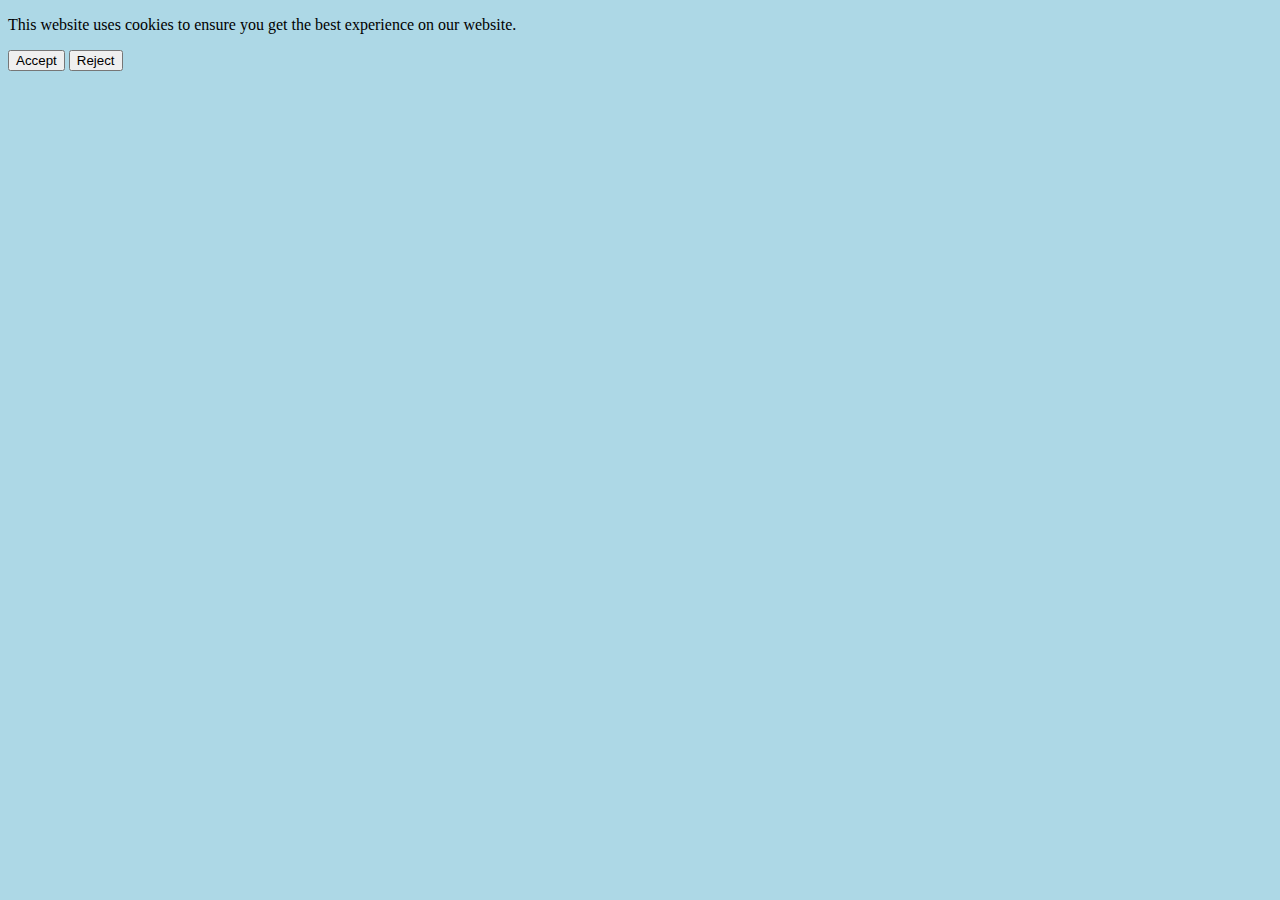
<file: cookie.html>
<!DOCTYPE html>
<html lang="en">
<head>
    <meta charset="UTF-8">
    <meta name="viewport" content="width=device-width, initial-scale=1.0">
    <title>Cookies</title>
    <style>
        body {
            background-color: lightblue;
        }
    </style>
    
</head>
<body>
    <div id="cookieBanner">
        <p>This website uses cookies to ensure you get the best experience on our website.</p>
        <button id="acceptButton">Accept</button>
        <button id="rejectButton">Reject</button>
    </div>
    
    <script>
        document.addEventListener("DOMContentLoaded", function() {
            const banner = document.getElementById("cookieBanner");
            const acceptButton = document.getElementById("acceptButton");
            const rejectButton = document.getElementById("rejectButton");
    
            acceptButton.addEventListener("click", function() {
                // Set cookie or perform action when user accepts cookies
                banner.style.display = "none";
            });
    
            rejectButton.addEventListener("click", function() {
                // Perform action when user rejects cookies
                banner.style.display = "none";
            });
        });
    </script>
</body>
</html>
</file>
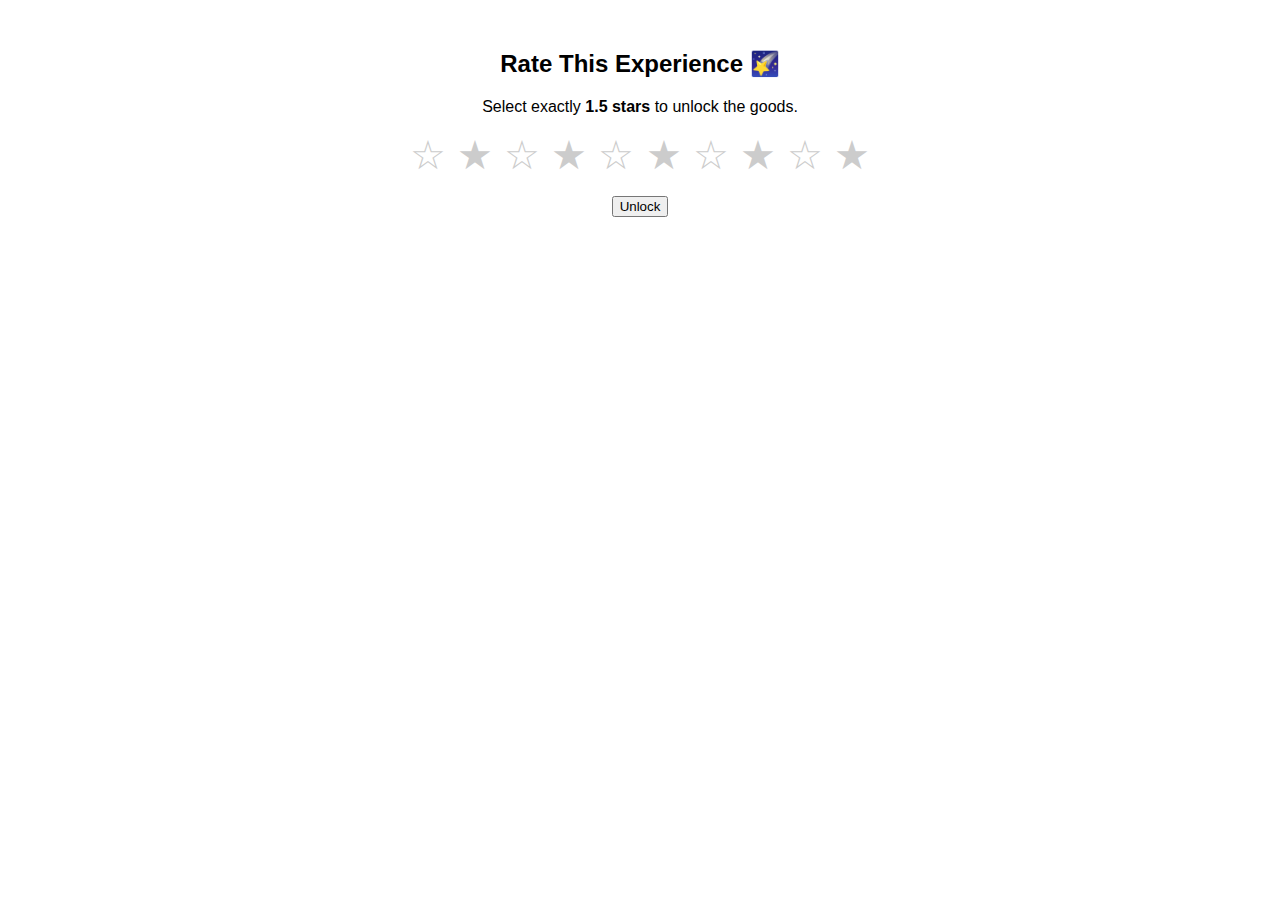
<file: jam2.html>
<!DOCTYPE html>
<html>
<head>
  <title>Star Unlock 🌟</title>
  <style>
    body {
      font-family: sans-serif;
      text-align: center;
      margin-top: 50px;
    }
    .stars {
      display: inline-block;
      direction: rtl;
      font-size: 40px;
      unicode-bidi: bidi-override;
    }
    .stars input {
      display: none;
    }
    .stars label {
      color: #ccc;
      cursor: pointer;
    }
    .stars input:checked ~ label,
    .stars label:hover,
    .stars label:hover ~ label {
      color: gold;
    }
    #secretImage {
      display: none;
      margin-top: 20px;
    }
  </style>
</head>
<body>
  <h2>Rate This Experience 🌠</h2>
  <p>Select exactly <strong>1.5 stars</strong> to unlock the goods.</p>

  <div class="stars">
    <!-- Half stars use a trick with ::before or label overlap. Here’s the HTML way: -->
    <input type="radio" id="star5" name="rating" value="5"><label for="star5">★</label>
    <input type="radio" id="star4half" name="rating" value="4.5"><label for="star4half">☆</label>
    <input type="radio" id="star4" name="rating" value="4"><label for="star4">★</label>
    <input type="radio" id="star3half" name="rating" value="3.5"><label for="star3half">☆</label>
    <input type="radio" id="star3" name="rating" value="3"><label for="star3">★</label>
    <input type="radio" id="star2half" name="rating" value="2.5"><label for="star2half">☆</label>
    <input type="radio" id="star2" name="rating" value="2"><label for="star2">★</label>
    <input type="radio" id="star1half" name="rating" value="1.5"><label for="star1half">☆</label>
    <input type="radio" id="star1" name="rating" value="1"><label for="star1">★</label>
    <input type="radio" id="star0half" name="rating" value="0.5"><label for="star0half">☆</label>
  </div>

  <br><br>
  <button onclick="checkRating()">Unlock</button>

  <div id="secretImage">
    <p>🎉 You nailed the exact vibe 😭🙌</p>
    <p>Image is also a link, go get your daily jam:</p>
    <a href="https://spotify.link/1WTF1PRTWTb" target="_blank" rel="noopener noreferrer">
      <img src="https://georgewelly.github.io/img/0506.png" alt="Secret Image" style="max-width: 90%;">
    </a>
  </div>

  <script>
    function checkRating() {
      const rating = document.querySelector('input[name="rating"]:checked');
      if (rating && rating.value === "1.5") {
        document.getElementById("secretImage").style.display = "block";
      } else {
        alert("Nope, not quite! Gotta hit exactly 1.5 stars ⭐👀");
      }
    }
  </script>
</body>
</html>
</file>
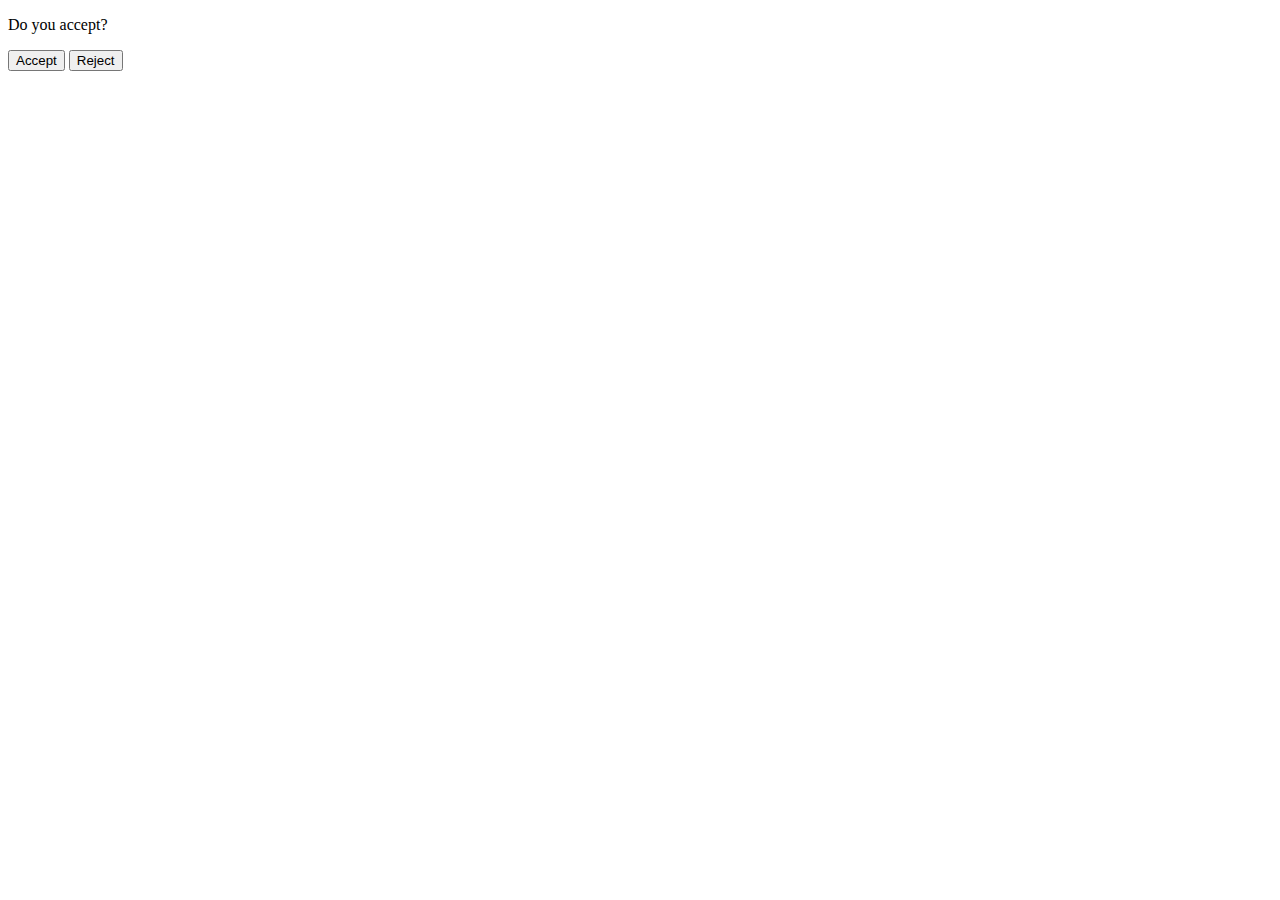
<file: mouseover.html>
<!DOCTYPE html>
<html lang="en">
<head>
<meta charset="UTF-8">
<meta name="viewport" content="width=device-width, initial-scale=1.0">
<title>Popup with Sound Effects</title>
<script>
document.addEventListener("DOMContentLoaded", function() {
    const popup = document.getElementById("popup");
    const acceptButton = document.getElementById("accept");
    const rejectButton = document.getElementById("reject");

    // Function to play applause sound effect
    function playApplauseSound() {
        const applauseSound = new Audio("applause.mp3");
        applauseSound.play();
    }

    // Function to play boo sound effect
    function playBooSound() {
        const booSound = new Audio("boo.mp3");
        booSound.play();
    }

    // Show the popup
    popup.style.display = "block";

    // Event listener for accept button
    acceptButton.addEventListener("click", function() {
        playApplauseSound();
        popup.style.display = "none";
    });

    // Event listener for reject button
    rejectButton.addEventListener("click", function() {
        playBooSound();
        popup.style.display = "none";
    });

    // Event listener for mouseover on accept button
    acceptButton.addEventListener("mouseover", playApplauseSound);

    // Event listener for mouseover on reject button
    rejectButton.addEventListener("mouseover", playBooSound);
});
</script>
</head>
<body>

<div id="popup" style="display: none;">
    <p>Do you accept?</p>
    <button id="accept">Accept</button>
    <button id="reject">Reject</button>
</div>

</body>
</html>
</file>
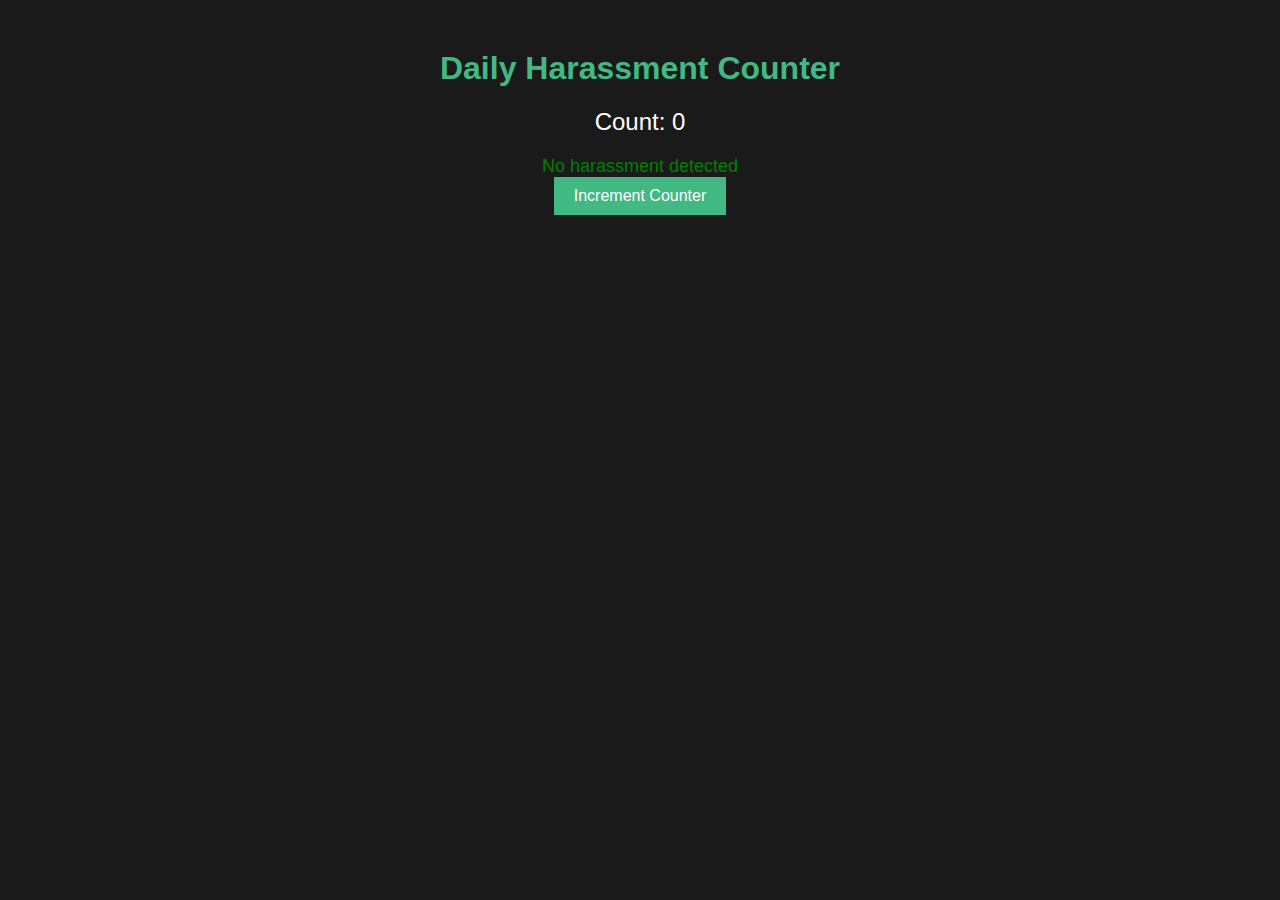
<file: secret.html>
<!DOCTYPE html>
<html lang="en">
<head>
  <meta charset="UTF-8">
  <meta name="viewport" content="width=device-width, initial-scale=1.0">
  <title>Daily Harassment Counter</title>
  <style>
    body {
      font-family: Arial, sans-serif;
      text-align: center;
      margin: 50px;
      background-color: #1a1a1a;
      color: #ffffff;
    }

    h1 {
      color: #42b883;
    }

    #counter {
      font-size: 24px;
      margin-bottom: 20px;
    }

    #message {
      font-size: 18px;
      color: green;
    }

    button {
      padding: 10px 20px;
      font-size: 16px;
      background-color: #42b883;
      color: #ffffff;
      border: none;
      cursor: pointer;
    }
  </style>
</head>
<body>

  <h1>Daily Harassment Counter</h1>

  <div id="counter">Count: <span id="count">0</span></div>
  <div id="message">No harassment detected</div>
  <button onclick="incrementCounter()">Increment Counter</button>

  <script>
    let count = 0;
    let lastUpdatedDate = new Date().toLocaleDateString();

    function incrementCounter() {
      const currentDate = new Date().toLocaleDateString();

      if (currentDate !== lastUpdatedDate) {
        // Reset the counter if it's a new day
        count = 0;
        lastUpdatedDate = currentDate;
      }

      count++;
      updateCounter();
      updateMessage();
    }

    function updateCounter() {
      document.getElementById('count').textContent = count;
    }

    function updateMessage() {
      const messageElement = document.getElementById('message');

      if (count === 0) {
        messageElement.textContent = 'No harassment detected';
        messageElement.style.color = 'green';
      } else if (count < 10) {
        messageElement.textContent = 'Low level of harassment';
        messageElement.style.color = 'yellow';
      } else {
        messageElement.textContent = 'Warning: High level of harassment';
        messageElement.style.color = 'red';
      }
    }
  </script>

</body>
</html>
</file>
